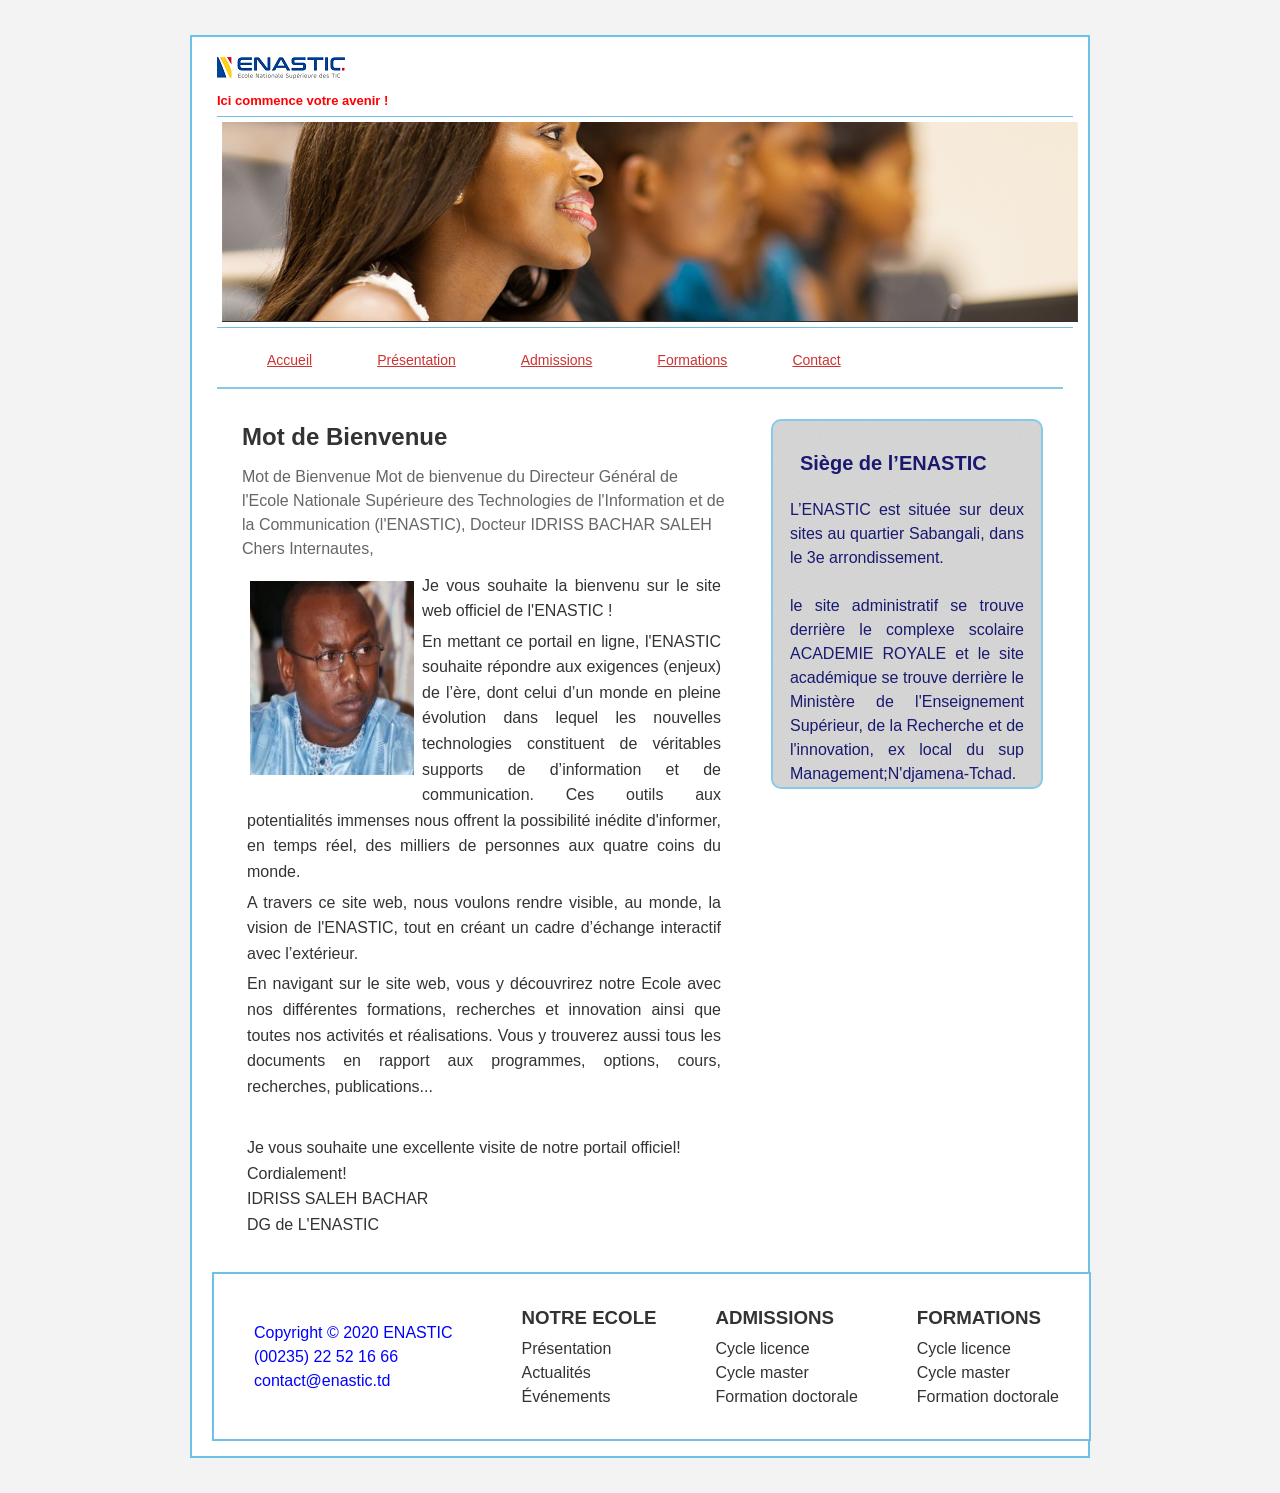
<file: index.html>
<!DOCTYPE html>
<html lang="fr">
<head>
  <meta charset="UTF-8">
  <meta name="viewport" content="width=device-width, initial-scale=1.0">
  <title>Page accueil</title>
  <link rel="stylesheet" href="Style.css">
</head>
<body>
  <div id="page">

  <div class="conteneur">

<div id="header"> <header>
      <img src="logoenastic2.png" alt="ENASTIC">
      <h1>Ici commence votre avenir !</h1>
    </header></div>   
<div id="nav"><nav>
      <div class="banniere">
        <img src="banniere.png" alt="Bannière ENASTIC">
      </div>

      <ul>
        <li><a href="index.html">Accueil</a></li>
        <li><a href="presentation.html">Présentation</a></li>
        <li><a href="admission.html">Admissions</a></li>
        <li><a href="formation.html">Formations</a></li>
        <li><a href="contact.html">Contact</a></li>
      </ul>
    </nav>

</div>
    
<div id="contenu"><div class="accueil">
      <section class="accueil2">
        <article>
          <h2>Mot de Bienvenue</h2>
          <p class="p1">Mot de Bienvenue

Mot de bienvenue du Directeur Général de l'Ecole Nationale Supérieure des Technologies de l'Information et de la Communication (l'ENASTIC), Docteur IDRISS BACHAR SALEH

Chers Internautes,</p>

          <div class="p2">
            <img src="dg_enastic2.jpg" alt="Directeur général" width="400px" height="250px">
            <p>Je vous souhaite la bienvenu sur le site web officiel de l'ENASTIC !</p>
            <p>En mettant ce portail en ligne, l'ENASTIC souhaite répondre aux exigences (enjeux) de l’ère, dont celui d’un monde en pleine évolution dans lequel les nouvelles technologies constituent de véritables supports de d’information et de communication. Ces outils aux potentialités immenses nous offrent la possibilité inédite d'informer, en temps réel, des milliers de personnes aux quatre coins du monde. </p>
<p>A travers ce site web, nous voulons rendre visible, au monde, la vision de l'ENASTIC, tout en créant un cadre d’échange interactif avec l’extérieur.</p>

<p>En navigant sur le site web, vous y découvrirez notre Ecole avec nos différentes formations, recherches et innovation ainsi que toutes nos activités et réalisations. Vous y trouverez aussi tous les documents en rapport aux programmes, options, cours, recherches, publications... </p> <br>

<p>Je vous souhaite une excellente visite de notre portail officiel! <br>

Cordialement! <br>

IDRISS SALEH BACHAR <br>

DG de L'ENASTIC

            
          </div>
        </article>
      </section>

      <aside class="aside1">
        <h2>Siège de l’ENASTIC</h2>
        <p>L’ENASTIC est située sur deux sites au quartier Sabangali, dans le 3e arrondissement. <br> <br> le site  administratif se trouve derrière le  complexe scolaire ACADEMIE ROYALE et le site académique se trouve derrière le Ministère de l'Enseignement Supérieur, de la Recherche et de l'innovation, ex local du sup Management;N'djamena-Tchad.</p>
      </aside>
    </div>
  </div>
    
<div id="footer">
  <footer>
      <div class="p">
        <p>
          Copyright © 2020 ENASTIC<br>
          (00235) 22 52 16 66<br>
          contact@enastic.td
        </p>
      </div>

      <div>
        <h3>NOTRE ECOLE</h3>
        <p>Présentation<br>Actualités<br>Événements</p>
      </div>

      <div >
        <h3>ADMISSIONS</h3>
        <p>Cycle licence<br>Cycle master<br>Formation doctorale</p>
      </div>

      <div >
        <h3>FORMATIONS</h3>
        <p>Cycle licence<br>Cycle master<br>Formation doctorale</p>
      </div>
    </footer>

</div>
    
  </div>

</body>
</html>
</file>
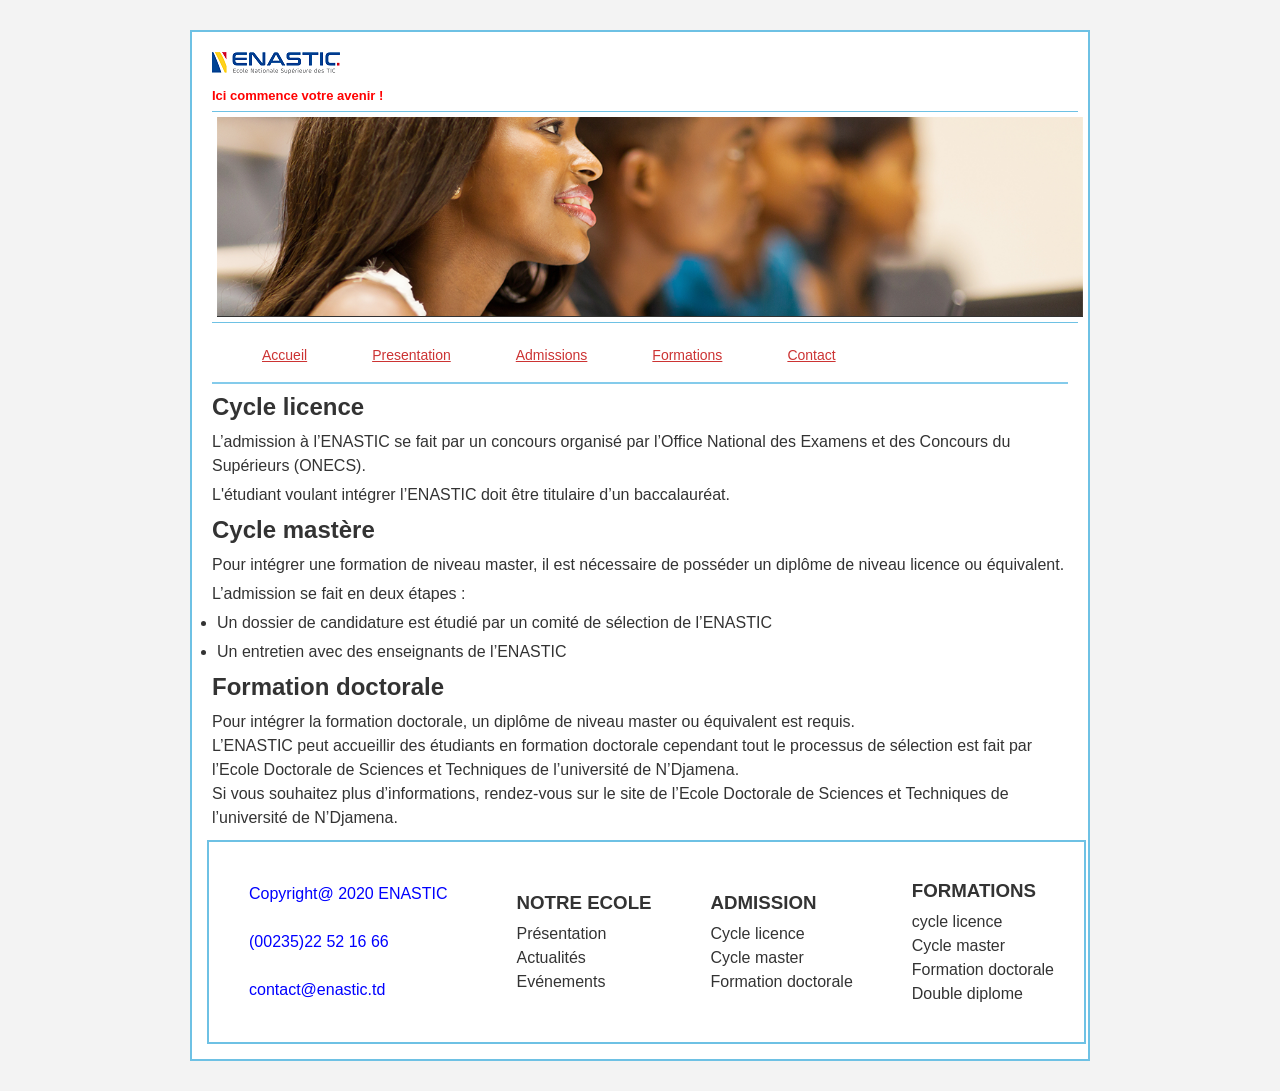
<file: admission.html>
<!DOCTYPE html>
<html lang="en">
<head>
    <meta charset="UTF-8">
    <meta name="viewport" content="width=device-width, initial-scale=1.0">
    <title>Page Admissions</title>
    <link rel="stylesheet" href="Style.css">
</head>
<body>
    <div class="conteneur">
    <header>
        <img src="logoenastic2.png" alt="ENASTIC">
        <h1>Ici commence votre avenir !</h1>
    </header>
    <nav>
        <div class="banniere"> <img src="banniere.png" height="200px" width="100%">
        </div>
       
        <ul>
            <li><a href="index.html">Accueil</a></li>
            <li><a href="presentation.html">Presentation</a></li>
            <li><a href="admission.html">Admissions</a></li>
            <li><a href="formation.html">Formations</a></li>
            <li><a href="contact.html">Contact</a></li>
        </ul>
    </nav>
    <section>
        <h1>Cycle licence</h1>
<p>L’admission à l’ENASTIC se fait par un concours organisé par l’Office National des Examens et des Concours du Supérieurs (ONECS).</p>
<p>L'étudiant voulant intégrer l’ENASTIC doit être titulaire d’un baccalauréat.</p>
<h1>Cycle mastère</h1>
<p>Pour intégrer une formation de niveau master, il est nécessaire de posséder un diplôme de niveau licence ou équivalent.</p>
<p>L’admission se fait en deux étapes :</p>
<ul>
    <li>Un dossier de candidature est étudié par un comité de sélection de l’ENASTIC</li>
    <li>Un entretien avec des enseignants de l’ENASTIC
</li>
</ul>
<h1>Formation doctorale</h1>
<p>Pour intégrer la formation doctorale, un diplôme de niveau master ou équivalent est requis.<br>
L’ENASTIC peut accueillir des étudiants en formation doctorale cependant tout le processus de sélection est fait par l’Ecole Doctorale de Sciences et Techniques de l’université de N’Djamena. <br>
Si vous souhaitez plus d’informations, rendez-vous sur le site de l’Ecole Doctorale de Sciences et Techniques de l’université de N’Djamena.</p>
    </section>
    <footer>
        <div class="p"><p>Copyright@ 2020 ENASTIC  <br> <br> (00235)22 52 16 66 <br> <br> contact@enastic.td</p></div>

    <div><h3>NOTRE ECOLE</h3>
    <p>Présentation <br>  Actualités <br> Evénements</p></div>
    <div><h3>ADMISSION</h3>
    <p>Cycle licence <br> Cycle master <br> Formation doctorale</p></div>
    <div><h3>FORMATIONS</h3>
    <P>cycle licence <br> Cycle  master <br> Formation doctorale <br> Double diplome</P></div>
</footer>
    

    </div>
    
    
</body>
</html>
</file>
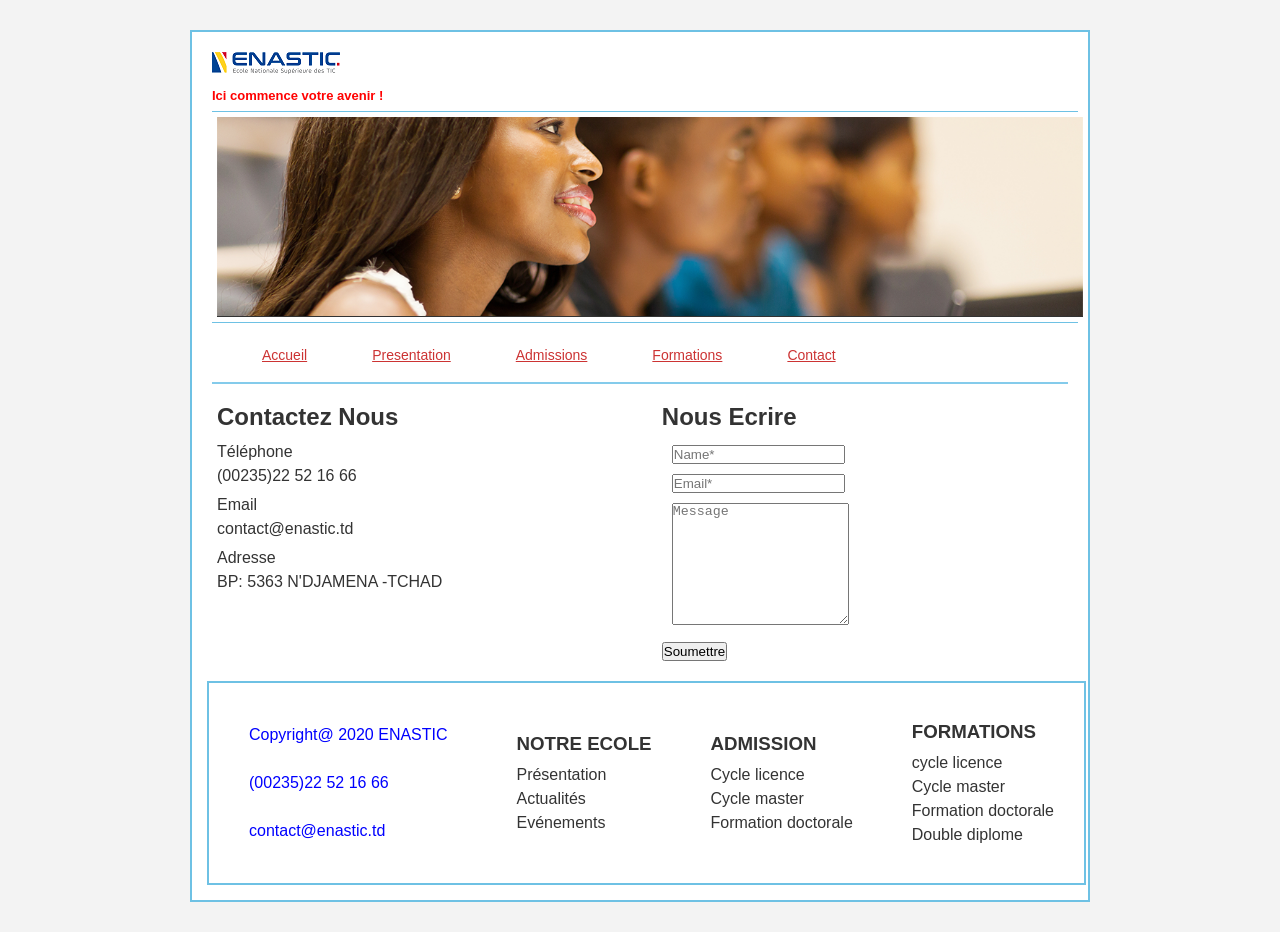
<file: contact.html>
<!DOCTYPE html>
<html lang="en">
<head>
    <meta charset="UTF-8">
    <meta name="viewport" content="width=device-width, initial-scale=1.0">
    <title>page contact</title>
    <link rel="stylesheet" href="Style.css">
</head>
<body>
    <div class="conteneur"><header>
        <img src="logoenastic2.png" alt="ENASTIC">
        <h1>Ici commence votre avenir !</h1>
    </header>
    <nav>
    <div class="banniere">
         <img src="banniere.png" height="200px" width="100%">
        </div>
        <ul>
            <li><a href="index.html">Accueil</a></li>
            <li><a href="presentation.html">Presentation</a></li>
            <li><a href="admission.html">Admissions</a></li>
            <li><a href="formation.html">Formations</a></li>
            <li><a href="contact.html">Contact</a></li>
        </ul>
    </nav>
    <section>
        <div class="h1">
            <h1>Contactez Nous</h1>
        <p>Téléphone <br> (00235)22 52 16 66</p>
        <p>Email <br> contact@enastic.td</p>
        <p>Adresse <br> BP: 5363 N'DJAMENA -TCHAD</p></div>
      <div class="h2">
        <h1>Nous Ecrire</h1>
<label for=""></label>
<input type="" placeholder="Name*"> <br>
<label for="email"></label>
<input type="Mail" placeholder="Email*"> <br>
<label for="message"></label>
<textarea name="message" id="message"  rows="8 cols="40" placeholder="Message"></textarea> <br>
<button type="">Soumettre</button>
</div>  

    </section>
    <footer>
        <div class="p"><p>Copyright@ 2020 ENASTIC <br> <br> (00235)22 52 16 66 <br> <br>  contact@enastic.td</p></div>

    <div><h3>NOTRE ECOLE</h3>
    <p>Présentation <br>  Actualités <br> Evénements</p></div>
    <div><h3>ADMISSION</h3>
    <p>Cycle licence <br> Cycle master <br> Formation doctorale</p></div>
    <div><h3>FORMATIONS</h3>
    <P>cycle licence <br> Cycle  master <br> Formation doctorale <br> Double diplome</P></div>
</footer>
    
</div>
     
</body>
</html>
</file>
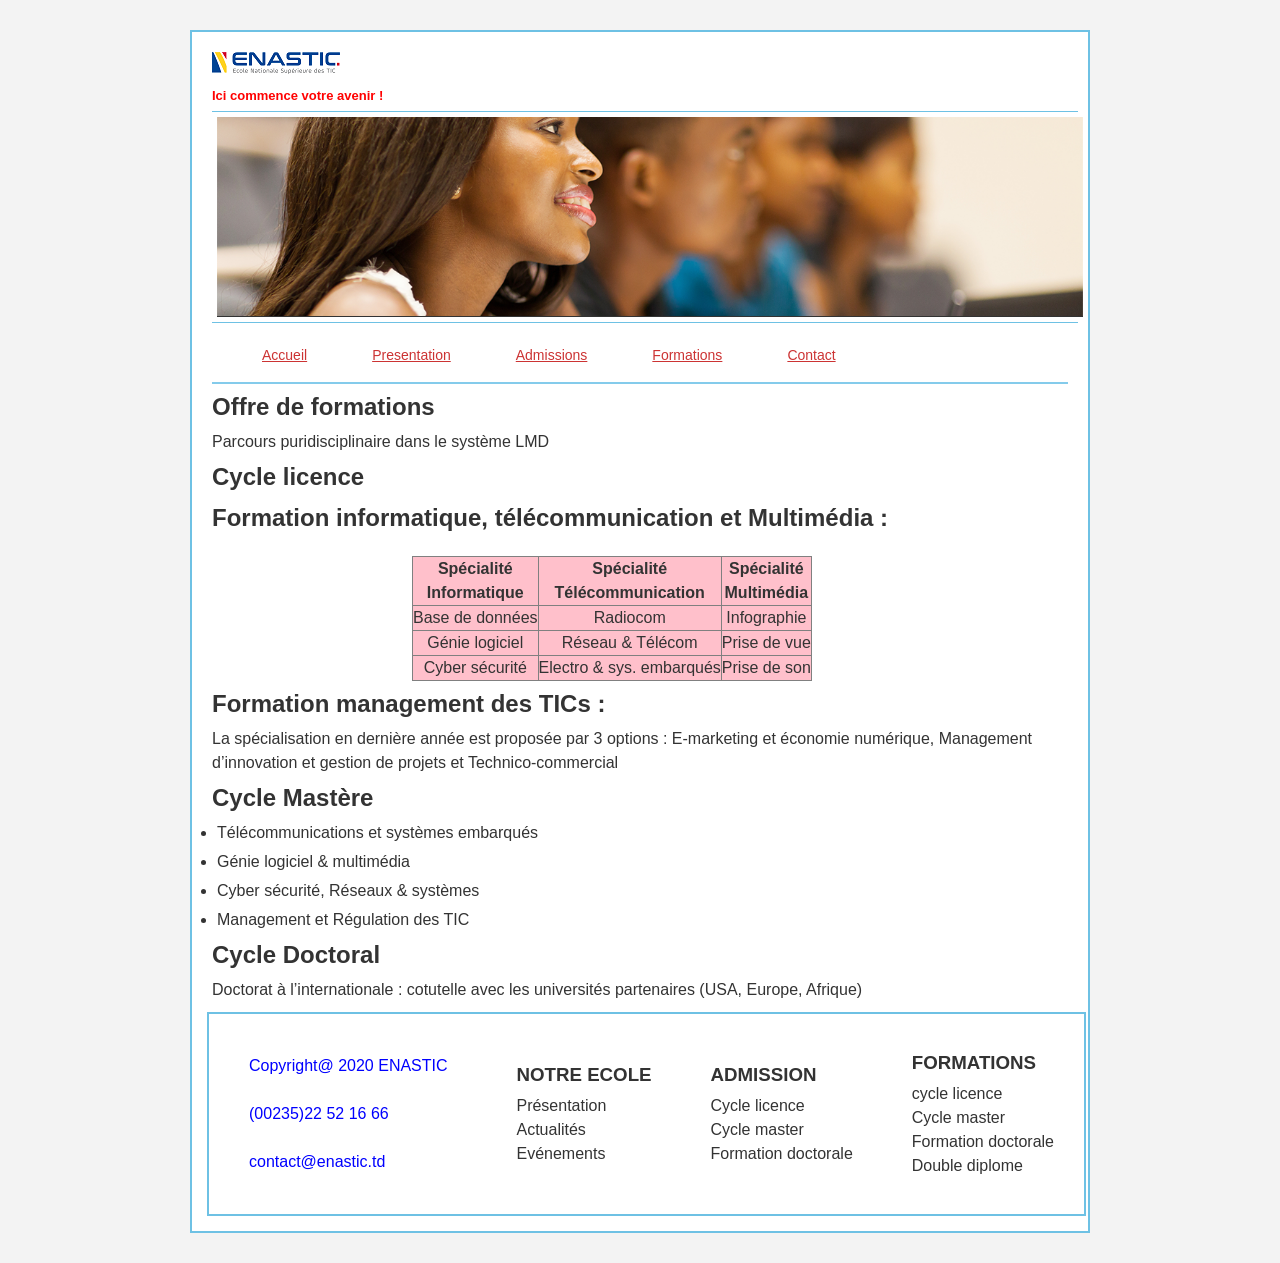
<file: formation.html>
<!DOCTYPE html>
<html lang="en">
<head>
    <meta charset="UTF-8">
    <meta name="viewport" content="width=device-width, initial-scale=1.0">
    <title>Page formation</title>
    <link rel="stylesheet" href="Style.css">
</head>
<body>
  <div class="conteneur"><header>
        <img src="logoenastic2.png" alt="ENASTIC">
        <h1>Ici commence votre avenir  !</h1>
    </header>
    <nav>
        <div class="banniere"> 
          <img src="banniere.png" height="200px" width="100%">
        </div>
        <ul>
            <li><a href="index.html">Accueil</a></li>
            <li><a href="presentation.html">Presentation</a></li>
            <li><a href="admission.html">Admissions</a></li>
            <li><a href="formation.html">Formations</a></li>
            <li><a href="contact.html">Contact</a></li>
        </ul>
    </nav>
    <section>
        <h1>Offre de formations</h1>
        <p>Parcours puridisciplinaire dans le système LMD</p>
        <h2>Cycle licence</h2>
        <h2>Formation informatique, télécommunication et Multimédia :</h2>
        <div class="tableau"><table border="1" style="border-collapse: collapse;" >
  <thead>
    <tr>
      <th>Spécialité <br>Informatique</th>
      <th>Spécialité <br>Télécommunication</th>
      <th>Spécialité <br>Multimédia</th>
    </tr>
  </thead>
  <tbody>
    <tr>
      <td>Base de données</td>
      <td>Radiocom</td>
      <td>Infographie</td>
    </tr>
    <tr>
      <td>Génie logiciel</td>
      <td>Réseau &amp; Télécom</td>
      <td>Prise de vue</td>
    </tr>
    <tr>
      <td>Cyber sécurité</td>
      <td>Electro &amp; sys. embarqués</td>
      <td>Prise de son</td>
    </tr>
  </tbody>
</table></div>
<h2> Formation management des TICs : </h2>
<p>La spécialisation en dernière année est proposée par 3 options : E-marketing et économie numérique, Management d’innovation et gestion de projets et Technico-commercial </p>
<h1>Cycle Mastère </h1>
<ul>
  <li>Télécommunications et systèmes embarqués</li>
  <li> Génie logiciel & multimédia</li>
  <li> Cyber sécurité, Réseaux & systèmes</li>
  <li>Management et Régulation des TIC</li>
</ul>
<h1>Cycle Doctoral</h1>

<p>Doctorat à l’internationale : cotutelle avec les universités partenaires (USA, Europe, Afrique)</p>
    </section>
    <footer>
        <div class="p"><p>Copyright@ 2020 ENASTIC  <br> <br> (00235)22 52 16 66 <br> <br>  contact@enastic.td</p></div>

    <div><h3>NOTRE ECOLE</h3>
    <p>Présentation <br>  Actualités <br> Evénements</p></div>
    <div><h3>ADMISSION</h3>
    <p>Cycle licence <br> Cycle master <br> Formation doctorale</p></div>
    <div><h3>FORMATIONS</h3>
    <P>cycle licence <br> Cycle  master <br> Formation doctorale <br> Double diplome</P></div>
</footer>
    
</div>
    
</body>
</html>
</file>
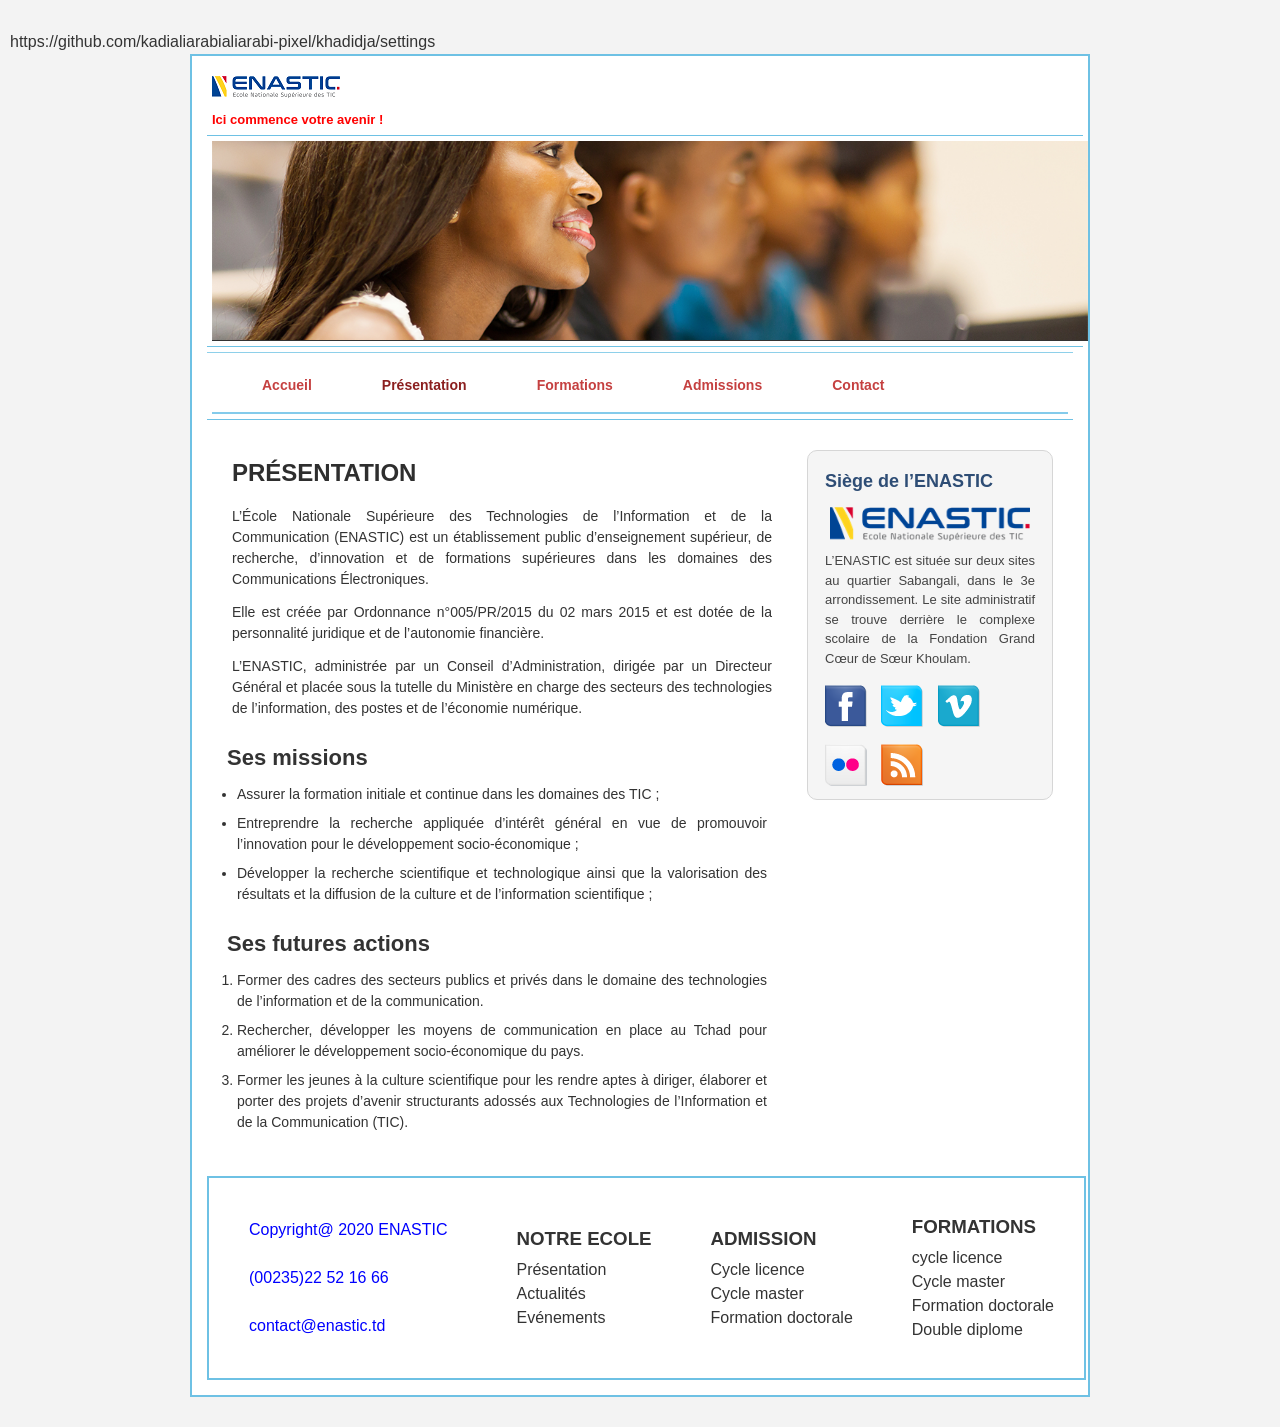
<file: presentation.html>
<!DOCTYPE html>
<html lang="fr">
<head>
  <meta charset="UTF-8">https://github.com/kadialiarabialiarabi-pixel/khadidja/settings
  <meta name="viewport" content="width=device-width, initial-scale=1.0">
  <title>Présentation - ENASTIC</title>
  <link rel="stylesheet" href="Style.css">
</head>
<body>

  <div class="conteneur">

    <header >
        <img src="logoenastic2.png" alt="Logo ENASTIC" class="logo-principal">
        <h1>Ici commence votre avenir !</h1>
    </header>

    <div class="banniere">
      <img src="banniere.png" alt="Bannière ENASTIC">
    </div>

    <nav class="nav">
      <ul>
        <li><a href="index.html">Accueil</a></li>
        <li><a href="presentation.html" class="active">Présentation</a></li>
        <li><a href="formation.html">Formations</a></li>
        <li><a href="admission.html">Admissions</a></li>
        <li><a href="contact.html">Contact</a></li>
      </ul>
    </nav>

    <main class="presentation1">
      <section class="presentation2">
        <h1>PRÉSENTATION</h1>

        <p>
          L’École Nationale Supérieure des Technologies de l’Information et de la Communication
          (ENASTIC) est un établissement public d’enseignement supérieur, de recherche,
          d’innovation et de formations supérieures dans les domaines des Communications
          Électroniques.
        </p>

        <p>
          Elle est créée par Ordonnance n°005/PR/2015 du 02 mars 2015 et est dotée de la
          personnalité juridique et de l’autonomie financière.
        </p>

        <p>
          L’ENASTIC, administrée par un Conseil d’Administration, dirigée par un Directeur Général
          et placée sous la tutelle du Ministère en charge des secteurs des technologies de
          l’information, des postes et de l’économie numérique.
        </p>

        <h2>Ses missions</h2>
        <ul>
          <li>Assurer la formation initiale et continue dans les domaines des TIC ;</li>
          <li>Entreprendre la recherche appliquée d’intérêt général en vue de promouvoir l’innovation pour le développement socio-économique ;</li>
          <li>Développer la recherche scientifique et technologique ainsi que la valorisation des résultats et la diffusion de la culture et de l’information scientifique ;</li>
        </ul>

        <h2>Ses futures actions</h2>
        <ol>
          <li>Former des cadres des secteurs publics et privés dans le domaine des technologies de l’information et de la communication.</li>
          <li>Rechercher, développer les moyens de communication en place au Tchad pour améliorer le développement socio-économique du pays.</li>
          <li>Former les jeunes à la culture scientifique pour les rendre aptes à diriger, élaborer et porter des projets d’avenir structurants adossés aux Technologies de l’Information et de la Communication (TIC).</li>
        </ol>
      </section>

      <aside class="aside2">
        <h2>Siège de l’ENASTIC</h2>

        <img src="logo.png" alt="ENASTIC" class="aside3">

        <p>
          L’ENASTIC est située sur deux sites au quartier Sabangali, dans le 3e arrondissement.
          Le site administratif se trouve derrière le complexe scolaire de la Fondation
          Grand Cœur de Sœur Khoulam.
        </p>
          <img src="facebook.png" alt="Facebook"></a>
          <img src="twitter.png" alt="Twitter"></a>
          <img src="vimeo.png" alt="Vimeo"></a>
          <img src="flickr.png" alt="Flickr"></a>
          <img src="rss.png" alt="RSS"></a>  
      </aside>
    </main>

    <footer>
        <div class="p"><p>Copyright@ 2020 ENASTIC  <br> <br>(00235)22 52 16 66 <br> <br>  contact@enastic.td</p></div>

    <div><h3>NOTRE ECOLE</h3>
    <p>Présentation <br>  Actualités <br> Evénements</p></div>
    <div><h3>ADMISSION</h3>
    <p>Cycle licence <br> Cycle master <br> Formation doctorale</p></div>
    <div><h3>FORMATIONS</h3>
    <P>cycle licence <br> Cycle  master <br> Formation doctorale <br> Double diplome</P></div>
</footer>
    
</div>
    
</body>
</html>
</file>
<file: Style.css>
.conteneur header  h1{
    color:red;
    margin: 0%;
    text-align: left;
    justify-content: space-between;
font-size: 10px;
font-size: small;
margin-left: 5px;
}
header{
    background-color: white;
    
margin: 5px;}
header img{
    background-color: white;
    

}
nav li{ 
    display: inline-block;
    margin-left: 30px;

}
nav a{
    color: red;
margin-left: 5px;}
#image{
    float: left;
    margin-right: 10px;

}
section .aside,#image{
    display: inline-block;
    vertical-align: top;
    width: 25%;
}
.aside{
    border: 1px  solid beige;
    color: #1a1a6e;
    background-color: whitesmoke;
    border-radius: 12px;
    width: 240px;
padding: 10px;
}
.article,.aside{
    display: inline-block;
vertical-align: top;

}
section .h1,.h2{
  display: inline-block;
  margin-right: 200px;
  vertical-align: top;
}
footer{
  display:flex;
  margin-top: 10px;
  border: 2px solid #6ec1e4;
  background-color: white;
  justify-content: space-between;
  align-items: center;
  padding: 20px;
  gap: 20px;
width: 879px;display: flex;
;

}
  footer .p{

    color: blue;
    padding: 10px;

  }
table{
    border-collapse: collapse;
    margin-top: 20px;
    margin-left: 200px;
    background-color: pink;
    text-align: center;
}
body{
    background-image: url(fond.png);
}
.conteneur{
    width: 900px;
    margin: auto;
    background: white;

    border-left: 8px solid skyblue;
    border-right: 8px solid skyblue;

    padding: 10px;
    border: 6px solid skyblue;
  
}
.aside1{
    width: 250px;
    height: 320px;
    border-radius: 10px;
    margin: 10px;
    vertical-align: top;
    background-image: url("fond_jaune.png"); 
color: #4a52a3;
border: 1px solid;

}
.aside1 h2{
    padding: 10px;
    white-space: nowrap;
    
}
.aside2{
    width: 250px;
    height: 360px;
    border-radius: 10px;
    margin: 5px;
    vertical-align: top;
    background-color: ghostwhite ;
color: #4a52a3;
border: 1px solid #dcdfe6;
box-shadow: 0 4px 8px rgba(0, 0, 0, 0,08);

}
*{
  margin: 0;
  padding:0;
  box-sizing: border-box;

}.conteneur{
  width: 910px;

  margin: 20px auto;
  background: #ffffff url("fond.png") no-repeat top center;
  background-size: cover;
  border: 2px solid #84CBEB;  
}


.banniere img{
  width: 100%;
  height: 200px;
  display: block;
  border-bottom: 1px solid ;
}


nav ul{
  
  display: flex;
  gap: 20px;
  padding: 10px 15px;
  border-bottom: 2px solid #84CBEB;
}

nav ul li a{
  
  color: #c33;
  
  font-size: 14px;
}

.presentation{
    background-color: white;
}
.accueil{
  display: flex;
  align-items: flex-start;
  gap: 20px;
  padding: 15px;
}

.accueil2{
  width: 68%;
}

.accueil2 h2{
  margin-bottom: 10px;
  font-size: 24px;
  color: #333;
}

.p1{
  margin-bottom: 12px;
  color: #666;
}

.p2{
  text-align: justify;
  line-height: 1.6;
  color: #333;
}

.p2 img{
  float: left;
  width: 170px;

  
  padding: 3px;
  background: #fff;
  height: 200px;

}

.aside1{
  width: 32%;
  border: 2px solid #84CBEB;  
  padding: 12px;
  background: #f7f7f7;
  width: 300px;
  color: #4a52a3;
  background-image: url(fond_jaune2.png);
  height: 370px;

}

.aside1 h2{
  font-size: 20px;
  margin-bottom: 10px;
  color:midnightblue

}

.aside1 p{
  text-align: justify;
  line-height: 1.5;
  color:  midnightblue
}


.accueil{
    background-color: white;
}
nav ul,a{
    background-color: white;
}.banniere{
    background-color: white;
}
* {
  margin: 5px;
  padding: 0;
  box-sizing: border-box;
}

body {
  font-family: Arial, Helvetica, sans-serif;
  background: #f3f3f3;
  color: #333;
  line-height: 1.5;
  padding: 20px 0;
  
}


.conteneur {
  width: 900px;
  margin: 0 auto;
  background: #fff;
  border: 2px solid #6ec1e4;
}
.banniere {
  width: 100%;
  border-top: 1px solid #6ec1e4;
  border-bottom: 1px solid #6ec1e4;
}

.banniere img {
  width: 100%;
  height: 200px;
  object-fit: cover;
  display: block;
}
.nav{
  border-top: 1px solid #8ed0ea;
  border-bottom: 1px solid #6ec1e4;
  background: #ffffff;
}

.nav ul {
  list-style: none;
  display: flex;
  gap: 25px;
  padding: 10px 15px;
}

.nav a {
  text-decoration: none;
  color: #c54040;
  font-size: 14px;
  font-weight: bold;
}

.nav a:hover,
.nav a.active {
  color: #8b1f1f;
}

.presentation1 {
  display: flex;
  gap: 20px;
  padding: 20px 15px;
  align-items: flex-start;
  background-color: white;
}

.presentation2 {
  flex: 3;
}

.presentation2 h1 {
  font-size: 24px;
  color: #2e2e2e;
  margin-bottom: 15px;
  text-transform: uppercase;
}

.presentation2 h2 {
  font-size: 22px;
  margin: 22px 0 10px;
  color: #333;
}

.presentation2 p {
  font-size: 14px;
  text-align: justify;
  margin-bottom: 12px;
}


 .presentation2 ul.presentation2 ol {
  margin-left: 22px;
  margin-bottom: 15px;
}

.presentation2 li {
  margin-bottom: 8px;
  font-size: 14px;
  text-align: justify;
}
.aside2 {
  flex: 1.2;
  background: #f5f5f5;
  border: 1px solid #d6d6d6;
  padding: 12px;
  height: 350px;
}

.aside2 h2 {
  font-size: 18px;
  margin-bottom: 12px;
  color: #2e4d75;
}
.aside3 {
  width: 100%;
  max-width: 200px;
  display: block;
  margin: 0 auto 10px;
  
}

.aside2 p {
  font-size: 13px;
  text-align: justify;
  color: #444;
  margin-bottom: 12px;
}
.image{
  display: flex;
  flex-wrap: wrap;
  gap: 8px;
}

.image img {
  width: 28px;
  height: 28px;
  display: block;
}
@media (max-width: 950px) {
  .conteneur {
    width: 95%;
  }

  .presentation1 {
    flex-direction: column;
  }
}
</file>
